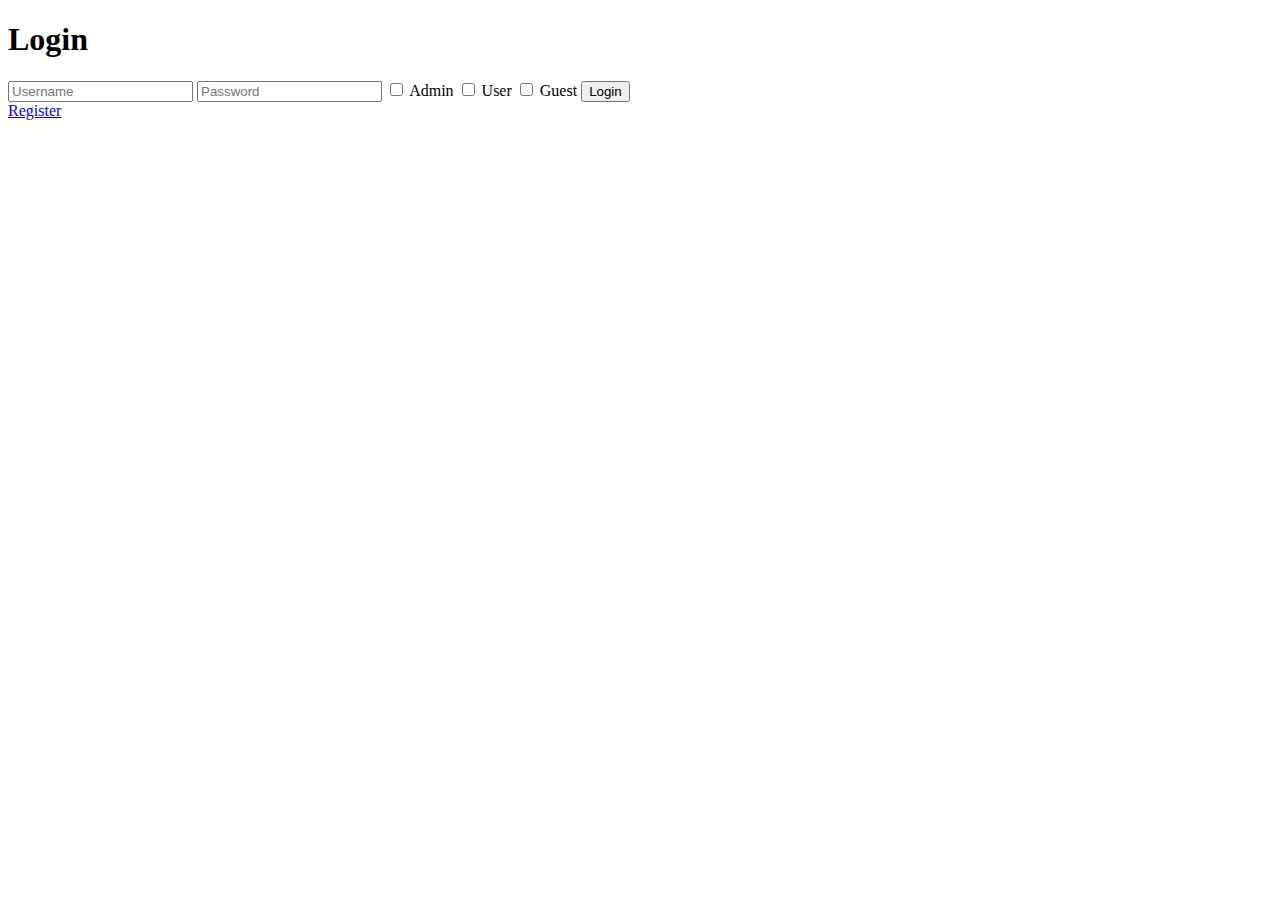
<file: templates/login.html>
<!DOCTYPE html>
<html lang="en">
<head>
    <meta charset="UTF-8">
    <meta name="viewport" content="width=device-width, initial-scale=1.0">
    <title>Login</title>
</head>
<body>
    <h1>Login</h1>
    <form method="POST">
        <input type="text" name="username" placeholder="Username" required>
        <input type="password" name="password" placeholder="Password" required>
        <input type="checkbox" name="role" value="admin">
        <label for="role">Admin</label>
        <input type="checkbox" name="role" value="user">
        <label for="role">User</label>
        <input type="checkbox" name="role" value="guest">
        <label for="role">Guest</label>
        <button type="submit">Login</button>
    </form>
    <a href="{{ url_for('register') }}">Register</a>
</body>
</html>
</file>
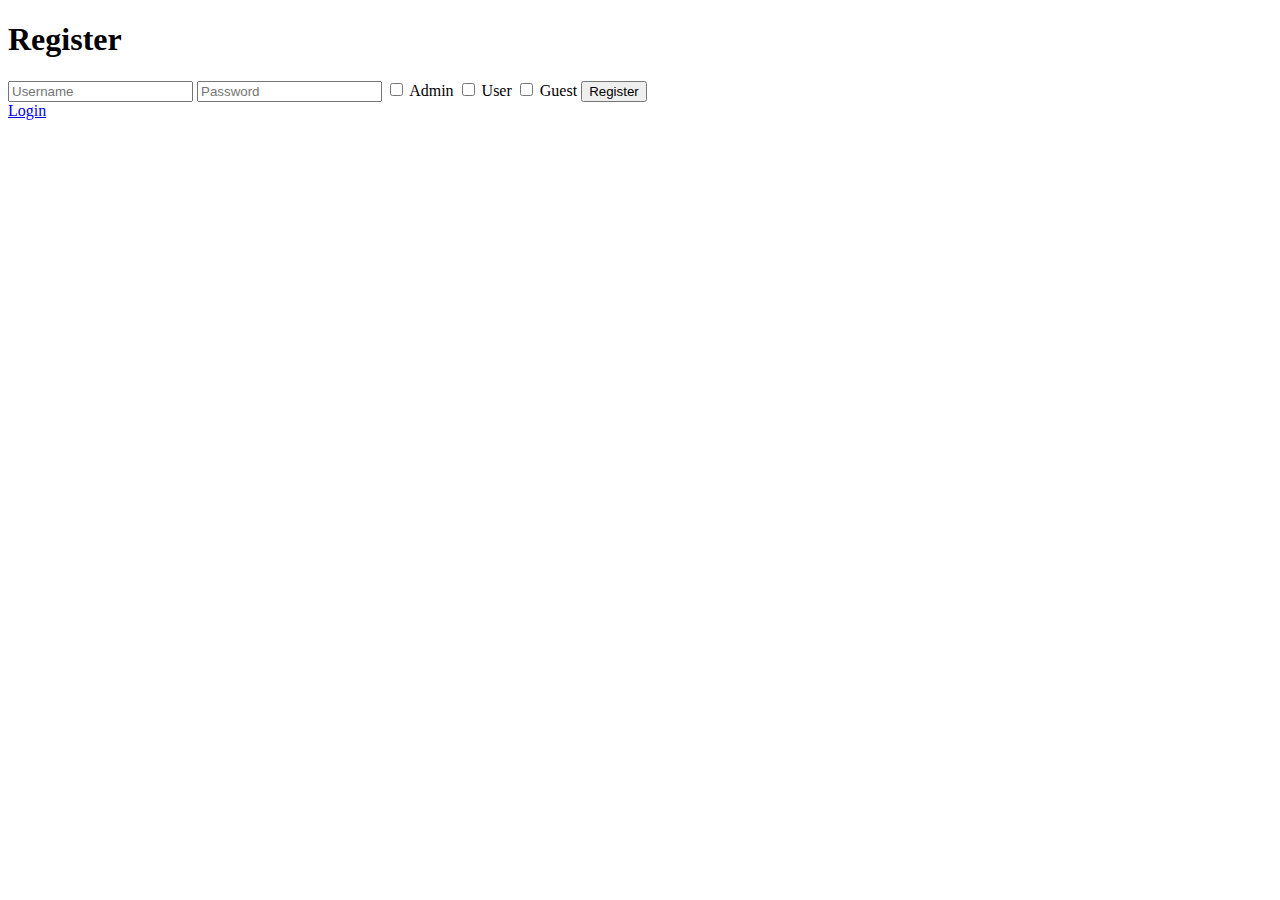
<file: templates/register.html>
<!DOCTYPE html>
<html lang="en">
<head>
    <meta charset="UTF-8">
    <meta name="viewport" content="width=device-width, initial-scale=1.0">
    <title>Register</title>
</head>
<body>
    <h1>Register</h1>
    <form method="POST">
        <input type="text" name="username" placeholder="Username" required>
        <input type="password" name="password" placeholder="Password" required>
        <input type="checkbox" name="role" value="admin">
        <label for="role">Admin</label>
        <input type="checkbox" name="role" value="user">
        <label for="role">User</label>
        <input type="checkbox" name="role" value="guest">
        <label for="role">Guest</label>
        <button type="submit">Register</button>
    </form>
    <a href="{{ url_for('login') }}">Login</a>
</body>
</html>
</file>
